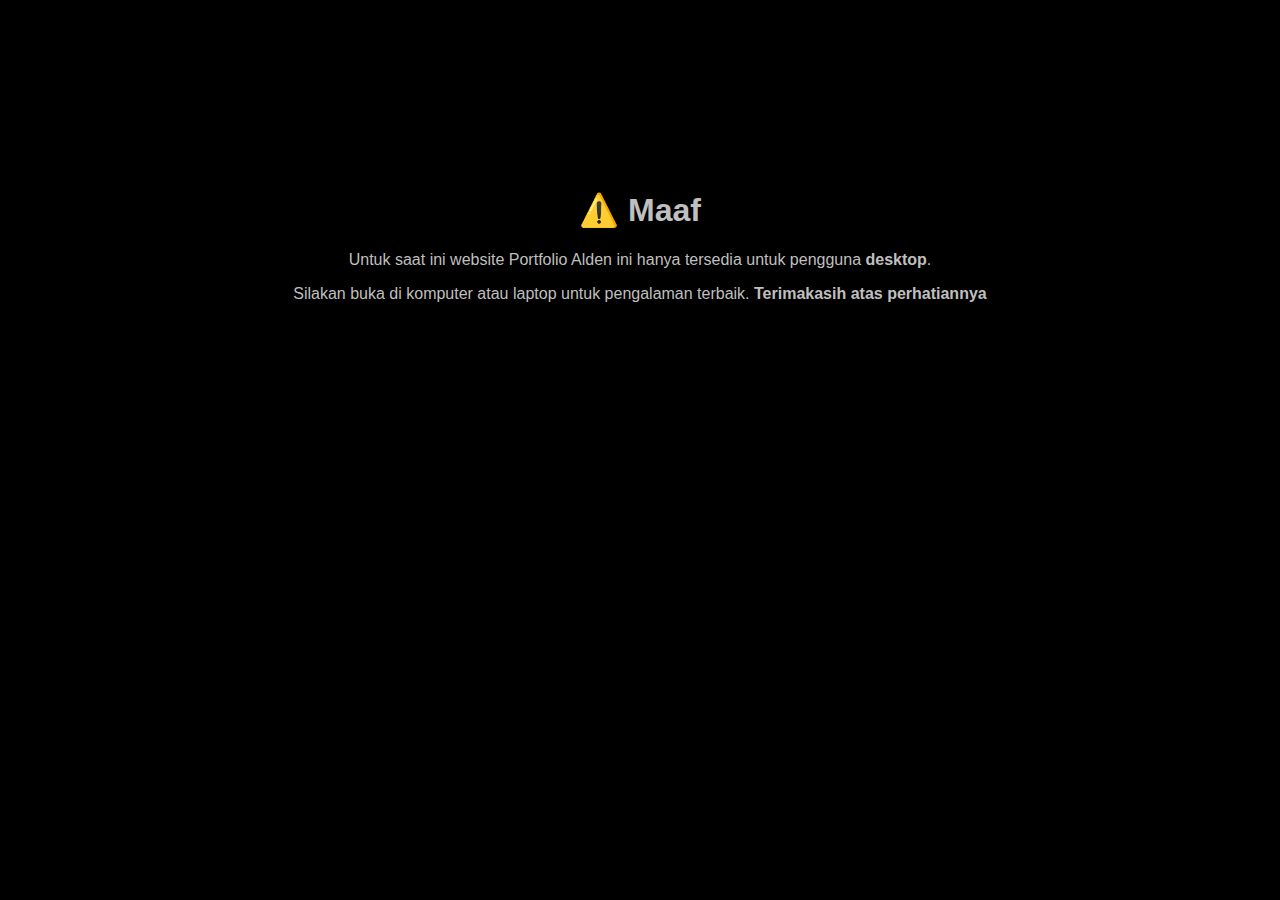
<file: mobile.html>
<!DOCTYPE html>
<html lang="id">
<head>
  <meta charset="UTF-8" />
  <meta name="viewport" content="width=device-width, initial-scale=1.0"/>
  <title>Hanya untuk Desktop</title>
  <style>
    body {
      font-family: 'TT Firs Neue Trl', sans-serif;
      text-align: center;
      justify-content: center;
      align-items: center;
      margin: auto;
      padding: 170px 20px;
      background: #000000;
      color: #bfbfbf;
    }
  </style>
</head>
<body>
  <h1>⚠️ Maaf</h1>
  <p>Untuk saat ini website Portfolio Alden ini hanya tersedia untuk pengguna <strong>desktop</strong>.</p>
  <p>Silakan buka di komputer atau laptop untuk pengalaman terbaik. <strong>Terimakasih atas perhatiannya</strong></p>
</body>
</html>
</file>
